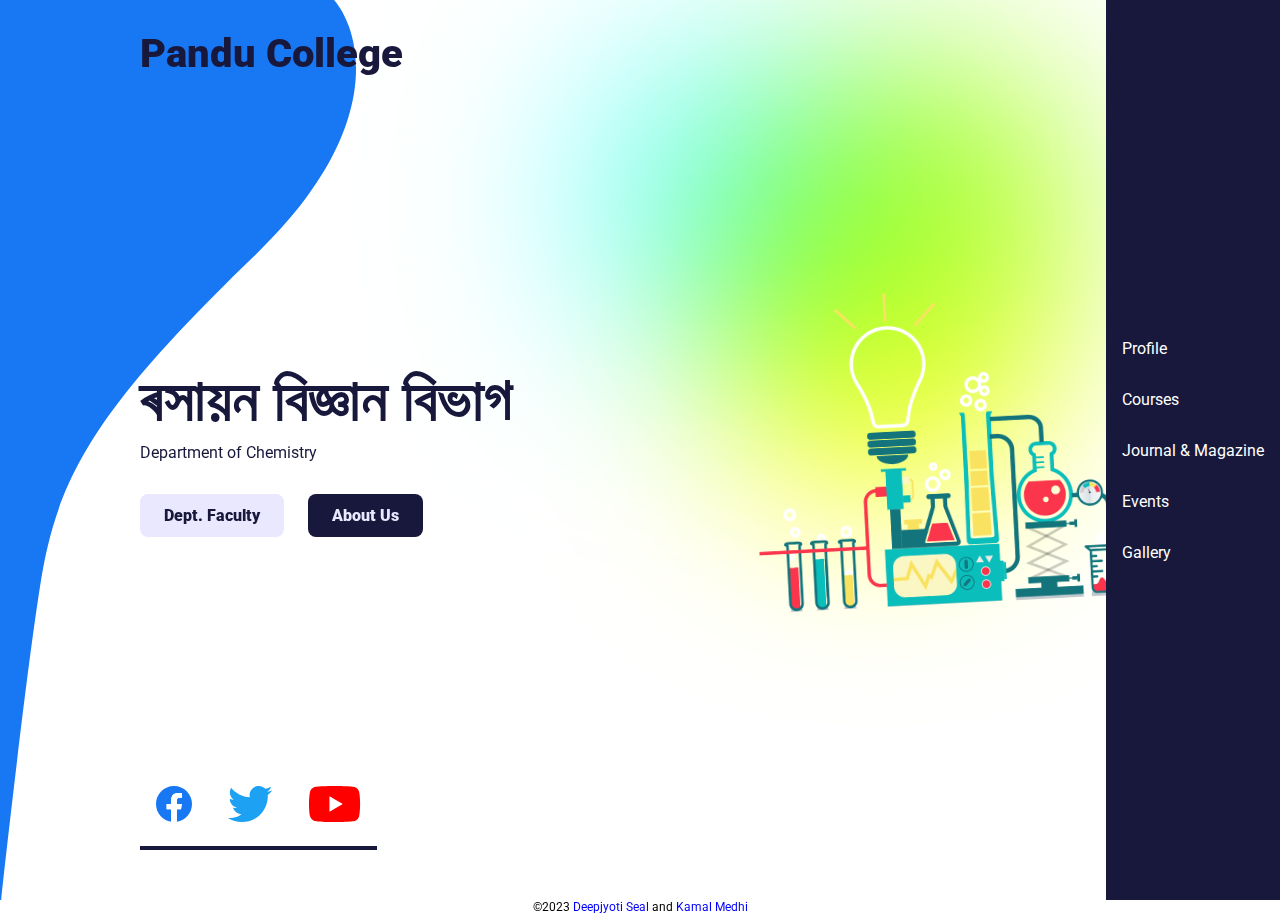
<file: index.html>
<!DOCTYPE html>
<html lang="en">
  <head>
    <meta charset="UTF-8" />
    <meta http-equiv="X-UA-Compatible" content="IE=edge" />
    <meta name="viewport" content="width=device-width, initial-scale=1.0" />
    <title>Pandu College Chemistry Depaartment</title>
    <link rel="preconnect" href="https://fonts.googleapis.com" />
    <link rel="preconnect" href="https://fonts.gstatic.com" crossorigin />
    <link
      href="https://fonts.googleapis.com/css2?family=Roboto:wght@400;900&display=swap"
      rel="stylesheet"
    />
    <link rel="stylesheet" href="style.css" />
  </head>
  <body>
    <div class="bg-left">
      <img src="images/bg-left.svg" alt="" />
    </div>

    <div class="container">
      <div class="logo">Pandu College</div>

      <div class="hero-container">
        <div class="left">
          <div class="hero-text">
            <h1>ৰসায়ন বিজ্ঞান বিভাগ</h1>
            <p class="subheading">
              Department of Chemistry
            </p>

            <a class="btn light" href="about.html">Dept. Faculty</a>
            <a class="btn dark" href="https://panducollege.org/department/CHM">About Us</a>
          </div>

          <div class="social">
            <a href="#">
              <img src="images/facebook-logo.svg" alt="" />
            </a>

            <a href="#">
              <img src="images/twitter-logo.svg" alt="" />
            </a>

            <a href="#">
              <img src="images/youtube-logo.svg" alt="" />
            </a>
          </div>
        </div>

        <div class="right">
          <div class="hero-image">
            <img src="images/hero-image.png" alt="" />
            <div class="image-bg"></div>
          </div>
        </div>
      </div>

      <div class="bg-right">
        <div class="circle1"></div>
        <div class="circle2"></div>
        <div class="circle3"></div>
      </div>
    </div>

    <aside class="sidebar">
      <div class="menu-icons">
        <div class="close-btn">
          <img src="images/close-icon.svg" alt="" />
        </div>

        <a href="https://panducollege.org/department/CHM/profile">
          Profile
        </a>

        <a href="https://panducollege.org/department/CHM/course">
          Courses
        </a>

        <a href="https://panducollege.org/department/CHM/journal">
          Journal & Magazine
        </a>

        <a href="https://panducollege.org/department/CHM/events">
          Events
        </a>

        <a href="https://panducollege.org/department/CHM/gallery">
          Gallery
        </a>

      </div>
    </aside>

    <div class="mobile-menu">
      <div class="logo">Pandu College</div>

      <img class="menu-btn" src="images/menu-icon.svg" alt="" />
    </div>

    <script src="main.js"></script>
    <div class="footer">&copy;2023 <a href="https://instagram.com/deepjyoti_seal">Deepjyoti Seal</a> and <a href="https://instagram.com/kamal_medhi7434">Kamal Medhi</a></div>

  </body>
</html>
</file>
<file: style.css>
* {
  margin: 0;
}

body {
  font-family: "Roboto", sans-serif;
}

.bg-left {
  position: absolute;
  top: 0;
  left: 0;
  z-index: -2;
  height: 100vh;
}
.footer{
  font-size: 12px;
  text-align: center;
}

.footer a{
  text-decoration: none;
  color: blue;
}

.bg-left img {
  height: 100%;
}

/* Sidebar */

aside.sidebar {
  position: fixed;
  background: #17183b;
  right: 0;
  top: 0;
  bottom: 0;
  display: flex;
  align-items: center;
  padding: 16px;
}

aside.sidebar .menu-icons {
  display: flex;
  flex-direction: column;
}

aside.sidebar .menu-icons a {
  margin: 16px 0;
}

aside.sidebar .menu-icons a img {
  transition: all 500ms;
}

aside.sidebar .menu-icons a:hover img {
  transform: scale(1.2);
}

.container {
  width: 80%;
  max-width: 1000px;
  margin: 0 auto;
  box-sizing: border-box;
}

.container .logo {
  font-size: 40px;
  font-weight: 900;
  position: absolute;
  top: 30px;
  color: #17183b;
}

.container .hero-container {
  display: flex;
  height: 100vh;
  align-items: center;
  justify-content: space-between;
}

.container .hero-container h1 {
  font-size: 60px;
  color: #17183b;
  margin-bottom: 8px;
}

.container .hero-container p.subheading {
  font-size: 16px;
  color: #17183b;
}

/* Buttons */

.container a.btn {
  text-decoration: none;
  padding: 12px 24px;
  display: inline-block;
  margin-top: 32px;
  margin-right: 20px;
  border-radius: 8px;
  font-weight: 900;
  transition: all 500ms;
}

.container a.btn:hover {
  transform: translateY(-3px);
}

.container a.btn.light {
  background: #eae8ff;
  color: #17183b;
}

.container a.btn.dark {
  background: #17183b;
  color: #eae8ff;
}

.container .social {
  position: absolute;
  bottom: 50px;
  border-bottom: 4px solid #17183b;
  padding-bottom: 20px;
}

.container .social a {
  text-decoration: none;
  margin: 0 16px;
  display: inline-block;
  transition: all 500ms;
}

.container .social a:hover {
  transform: scale(1.1);
}


.container .hero-image .image-bg {
  height: 424px;
  width: 350px;
  background: #ff8f7c;
  position: absolute;
  top: 0;
  z-index: -1;
  transform: rotateZ(-5deg);
  display: none;

}

.bg-right {
  position: absolute;
  top: 0;
  right: 0;
  z-index: -1;
}

.bg-right .circle1,
.bg-right .circle2,
.bg-right .circle3 {
  width: 300px;
  height: 300px;
  border-radius: 50%;
  position: absolute;
}

.bg-right .circle1 {
  top: 50px;
  right: 200px;
  background: greenyellow;
  filter: blur(100px);
  mix-blend-mode: multiply;
}

.bg-right .circle2 {
  top: 50px;
  right: 400px;
  background: #6affff;
  filter: blur(100px);
  mix-blend-mode: multiply;
}

.bg-right .circle3 {
  top: 200px;
  right: 250px;
  background: yellow;
  filter: blur(100px);
  mix-blend-mode: multiply;
}

.mobile-menu,
aside.sidebar .menu-icons .close-btn {
  display: none;
}

.menu-icons a{
  color: white;
  text-decoration: none;
}


.container .hero-image img {
  width: 100%;
  height: 100%;
 
}

.container .hero-image {
  transform: rotateZ(-3deg);
  width: 400px;
}


@media (max-width: 700px) {
  .container .logo {
    display: none;
  }

  .mobile-menu {
    display: flex;
    justify-content: space-between;
    position: fixed;
    top: 0;
    left: 0;
    right: 0;
    background: linear-gradient(
      180deg,
      rgb(14, 12, 46) 0%,
      rgb(25, 25, 90) 45%,
      rgba(0, 0, 0, 0)
    );
    padding: 16px;
    z-index: 100;
  }

  .mobile-menu .logo {
    font-size: 30px;
    color: #fff;
    font-weight: 900;
  }

  .container {
    width: 100%;
    padding: 0 30px;
  }

  .container .hero-container {
    flex-direction: column;
    text-align: center;
  }

  .container .right {
    order: -1;
    width: 100%;
    flex: 1;
  }

  .container .left {
    flex: 1;
  }

  .container .hero-image {
    width: 100%;
    height: 50vh;
    transform: rotateZ(0deg);
    position: absolute;
    left: 0;
    top: 10%;
  }

  .container .hero-image img {
    width: 80%;
    height: 70%;
    object-position: top;
  }

  .container .hero-image .image-bg {
    transform: rotateZ(0deg) translateX(-50%);
    width: 90%;
    height: calc(40vh + 10px);
    left: 50%;
    display: none;
  }

  .container .hero-container h1 {
    font-size: 32px;
    margin-top: 30px;
  }

  .container .social {
    position: static;
    margin-top: 70px;
  }

  aside.sidebar {
    /* display: none; */
    width: 60px;
    justify-content: center;
    box-shadow: -24px 0 16px -12px rgba(0, 0, 0, 0.4);
    z-index: 200;
    right: -100%;
    transition: all 500ms;
  }

  aside.sidebar.active {
    right: 0;
  }

  aside.sidebar .menu-icons .close-btn {
    display: block;
    position: absolute;
    top: 24px;
    text-align: center;
    left: 0;
    right: 0;
  }
  .footer{
    font-size: 9px;
  }
}
</file>
